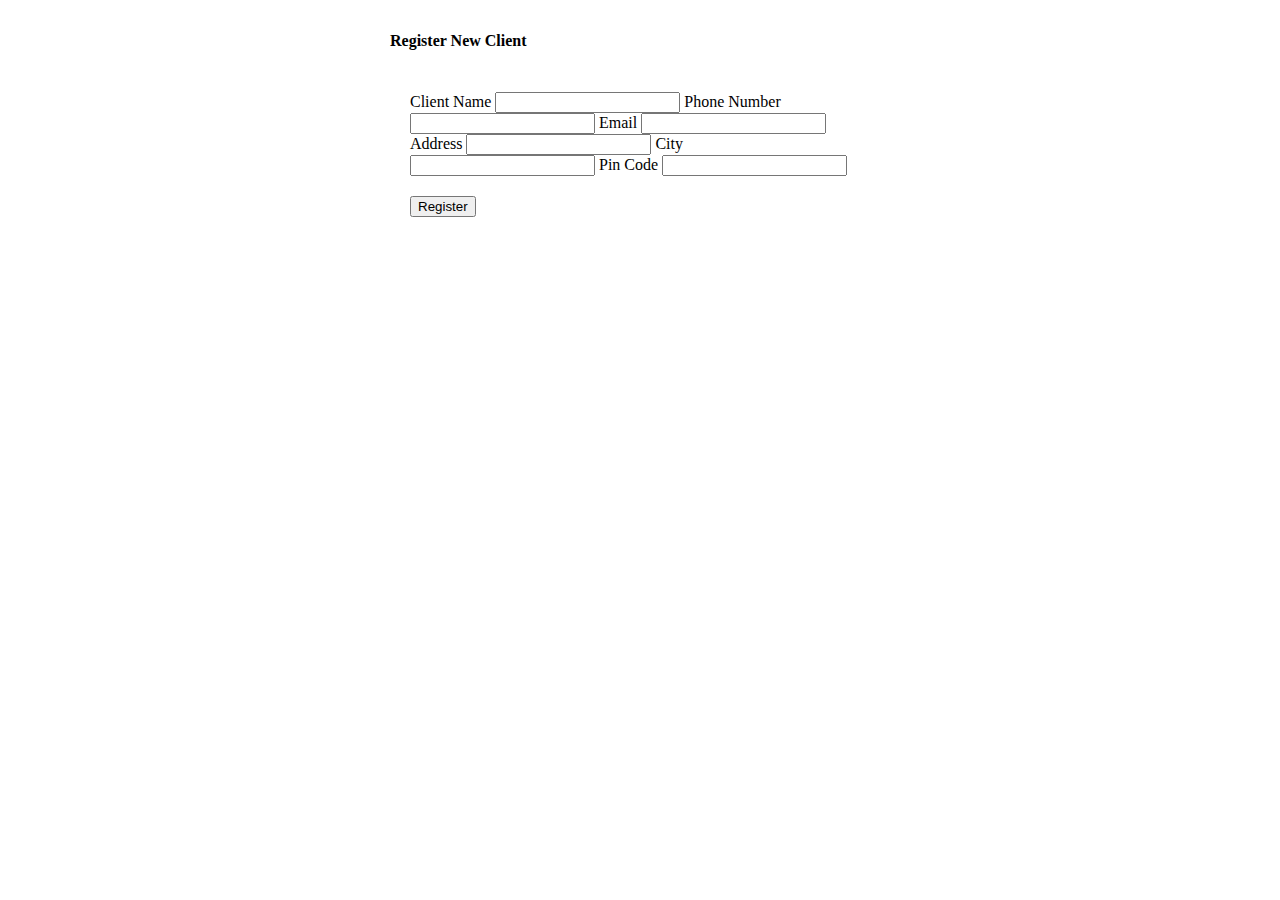
<file: createClient.html>
<!DOCTYPE html>
<html>
    <head>
        <title>New Client Creation</title>
        <link href="https://cdn.jsdelivr.net/npm/bootstrap@5.0.2/dist/css/bootstrap.min.css" rel="stylesheet" integrity="sha384-EVSTQN3/azprG1Anm3QDgpJLIm9Nao0Yz1ztcQTwFspd3yD65VohhpuuCOmLASjC" crossorigin="anonymous">
        <link href="styles.css" rel="stylesheet">
    </head>
    <body>
        <div class="client-margin card">
            <h4 class="card-header text-center">
                Register New Client
            </h4>
            <form action="post" novalidate> 
                <div class="mb-3 client-form form-group">
                    <label class ="form-label" for="cname">Client Name </label>
                    <input type="text" id="client_name" class ="form-control" name="cname" required/>
                    <small style="display:none" class="fname invalid-feedback">Please enter valid username</small>

                    <label class ="form-label" for="phone">Phone Number </label>
                    <input type="number" class ="form-control" name="phone" required/>

                    <label class ="form-label" for="email">Email </label>
                    <input type="email" class ="form-control" id="client_email" name="email" required/>
                    <small style="display:none" class="fname invalid-feedback">Please enter valid Email</small>

                    <label class ="form-label" for="address">Address </label>
                    <input type="text" class ="form-control" name="address" required/>

                    <label class ="form-label" for="city">City </label>
                    <input type="text" class ="form-control" name="city"/>

                    <label class ="form-label" for="pin">Pin Code </label>
                    <input type="number" class ="form-control" name="pin"/>

                    <button type="button"  class="btn btn-primary btn-spacng" onClick="form_validate()"> Register </button>
                </div>
            </form>
        </div>
        <script src="validate.js" ></script>
    </body>
</html>
</file>
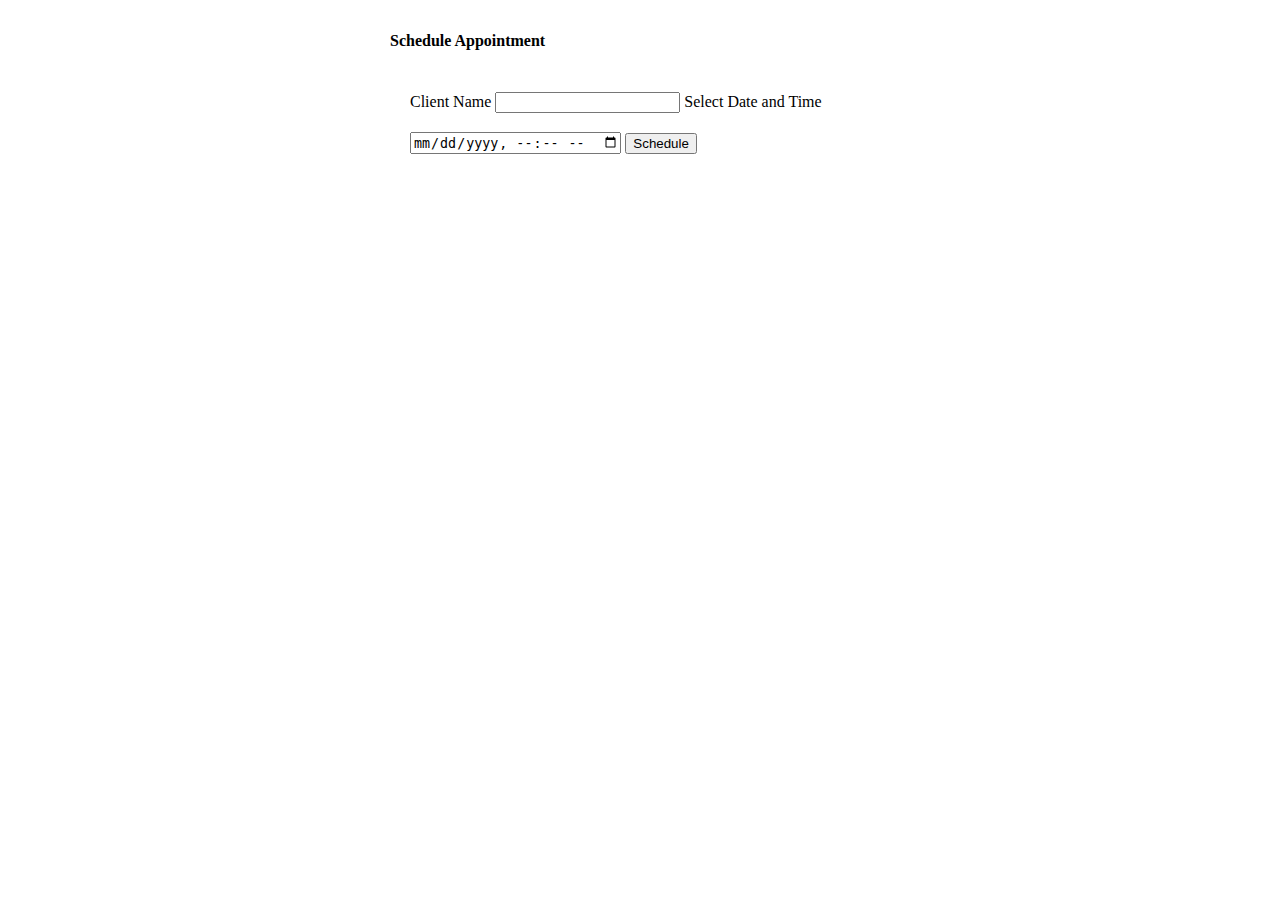
<file: scheduleMeeting.html>
<!DOCTYPE html>
<html>
    <head>
        <title> Schedule Appointment</title>
        <link href="https://cdn.jsdelivr.net/npm/bootstrap@5.0.2/dist/css/bootstrap.min.css" rel="stylesheet" integrity="sha384-EVSTQN3/azprG1Anm3QDgpJLIm9Nao0Yz1ztcQTwFspd3yD65VohhpuuCOmLASjC" crossorigin="anonymous">
        <link href="styles.css" rel="stylesheet">
    </head>
    <body>
        <div class="client-margin card">
            <h4 class="card-header text-center">
                Schedule Appointment
            </h4>
            <form action="post" novalidate>
                <div class="mb-3 client-form form-group">   
                    <label class ="form-label" for="cname">Client Name </label>
                    <input type="text" id="client_name" class ="form-control" name="cname" required/>
                    <small style="display:none" class="fname invalid-feedback">Please enter valid username</small>
                                
                    <label class ="form-label" for="dnt">Select Date and Time </label>
                    <input class ="form-control" type="datetime-local" id="schedule_dnt" name="dnt" required>
                    <small style="display:none" class="fname invalid-feedback">Please enter valid Email</small>
                
                    <button type="button"  class="btn btn-primary btn-spacng" onclick="form_validate()"> Schedule </button>  
               </div>
            </form>
        </div>
        <script src="validate_schedule.js" ></script>
    </body>
</html>
</file>
<file: styles.css>
.client-form{
    padding:20px;
}
.client-margin{
    width: 500px;
    padding:1px;
    margin:auto;
    margin-top:10px;
}
.btn-spacng{
    margin-top: 20px;
}
</file>
